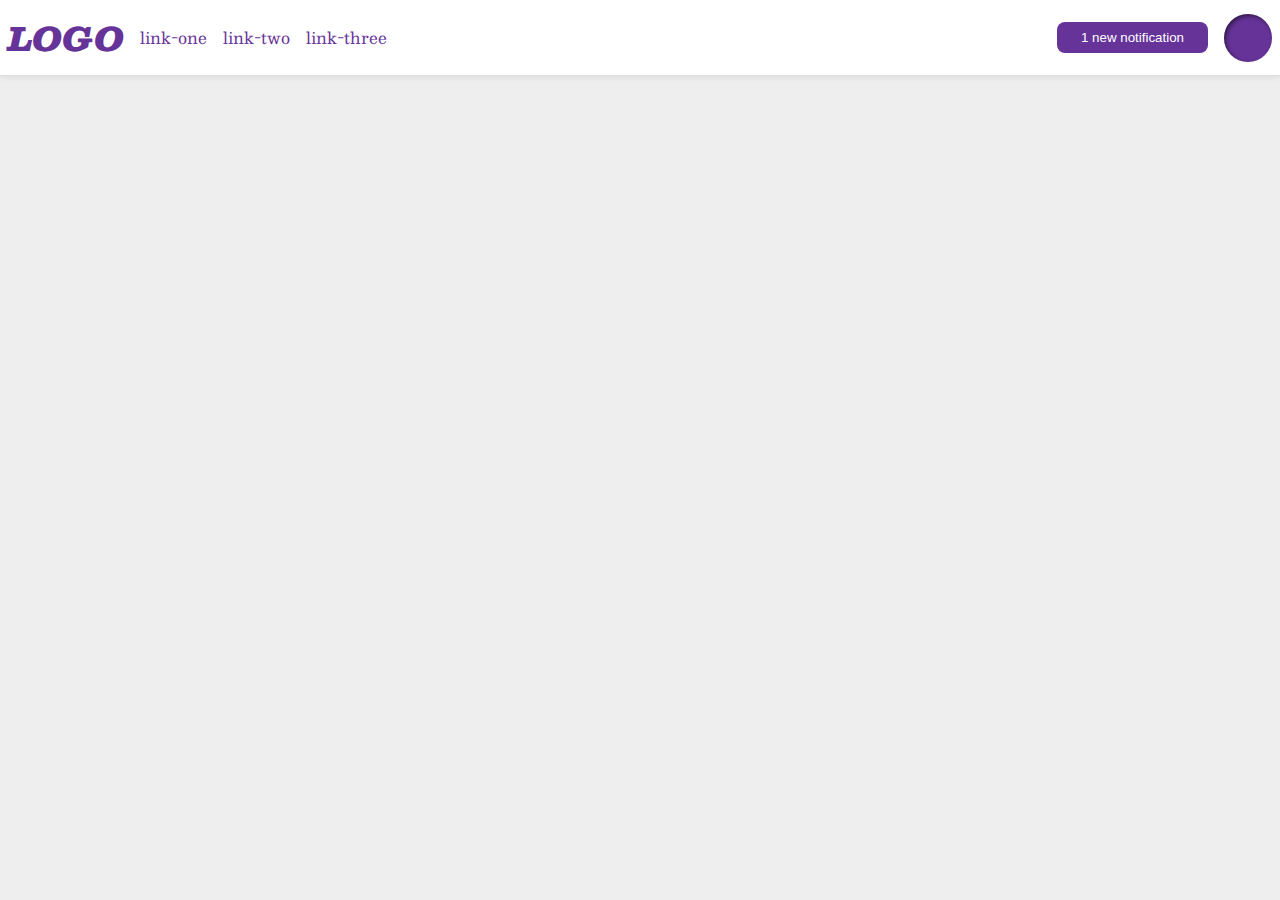
<file: foundations/flex/03-flex-header-2/index.html>
<!DOCTYPE html>
<html lang="en">
  <head>
    <meta charset="UTF-8">
    <meta http-equiv="X-UA-Compatible" content="IE=edge">
    <meta name="viewport" content="width=device-width, initial-scale=1.0">
    <title>Flex Header 2</title>
    <link rel="stylesheet" href="style.css">
  </head>
  <body>
    <div class="header">
      <div class="container">
        <div class="logo">
          LOGO
        </div>
        <ul class="links">
          <li><a href="https://google.com">link-one</a></li>
          <li><a href="https://google.com">link-two</a></li>
          <li><a href="https://google.com">link-three</a></li>
        </ul>
      </div>
      <div class="container">
        <button class="notifications">
          1 new notification
        </button>
        <div class="profile-image"></div>
      </div>
    </div>
  </body>
</html>
</file>
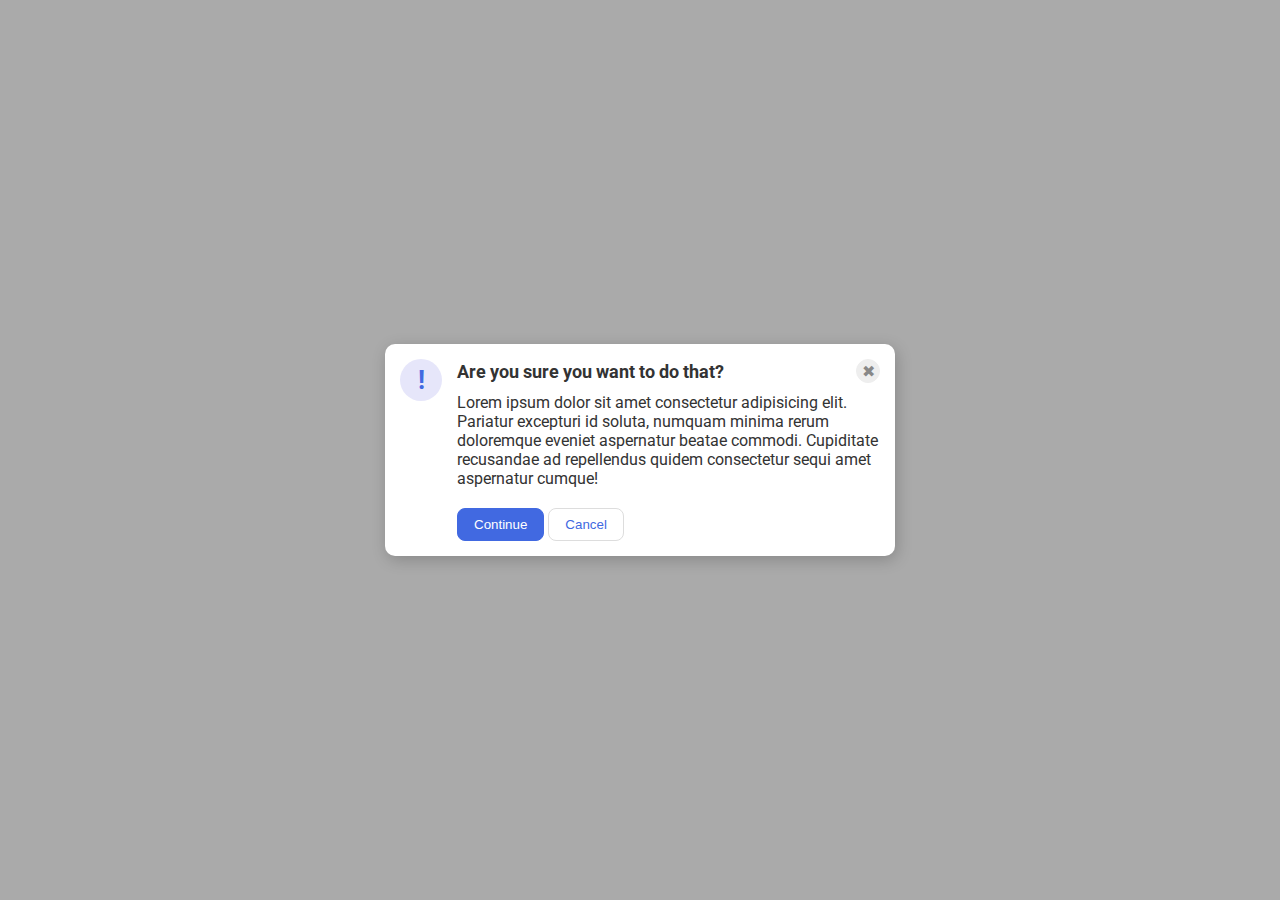
<file: foundations/flex/05-flex-modal/index.html>
<!DOCTYPE html>
<html lang="en">
  <head>
    <meta charset="UTF-8">
    <meta http-equiv="X-UA-Compatible" content="IE=edge">
    <meta name="viewport" content="width=device-width, initial-scale=1.0">
    <link rel="stylesheet" href="style.css">
    <title>Modal</title>
  </head>
  <body>
    <div class="modal">
      <div class="icon">!</div>
      <div class="right">
        <div class="header">
            Are you sure you want to do that?
            <button class="close-button">✖</button>
        </div>

        <div class="text">Lorem ipsum dolor sit amet consectetur adipisicing elit. Pariatur excepturi id soluta, numquam minima rerum doloremque eveniet aspernatur beatae commodi. Cupiditate recusandae ad repellendus quidem consectetur sequi amet aspernatur cumque!</div>
        <button class="continue">Continue</button>
        <button class="cancel">Cancel</button>
      </div>
    </div>
  </body>
</html>
</file>
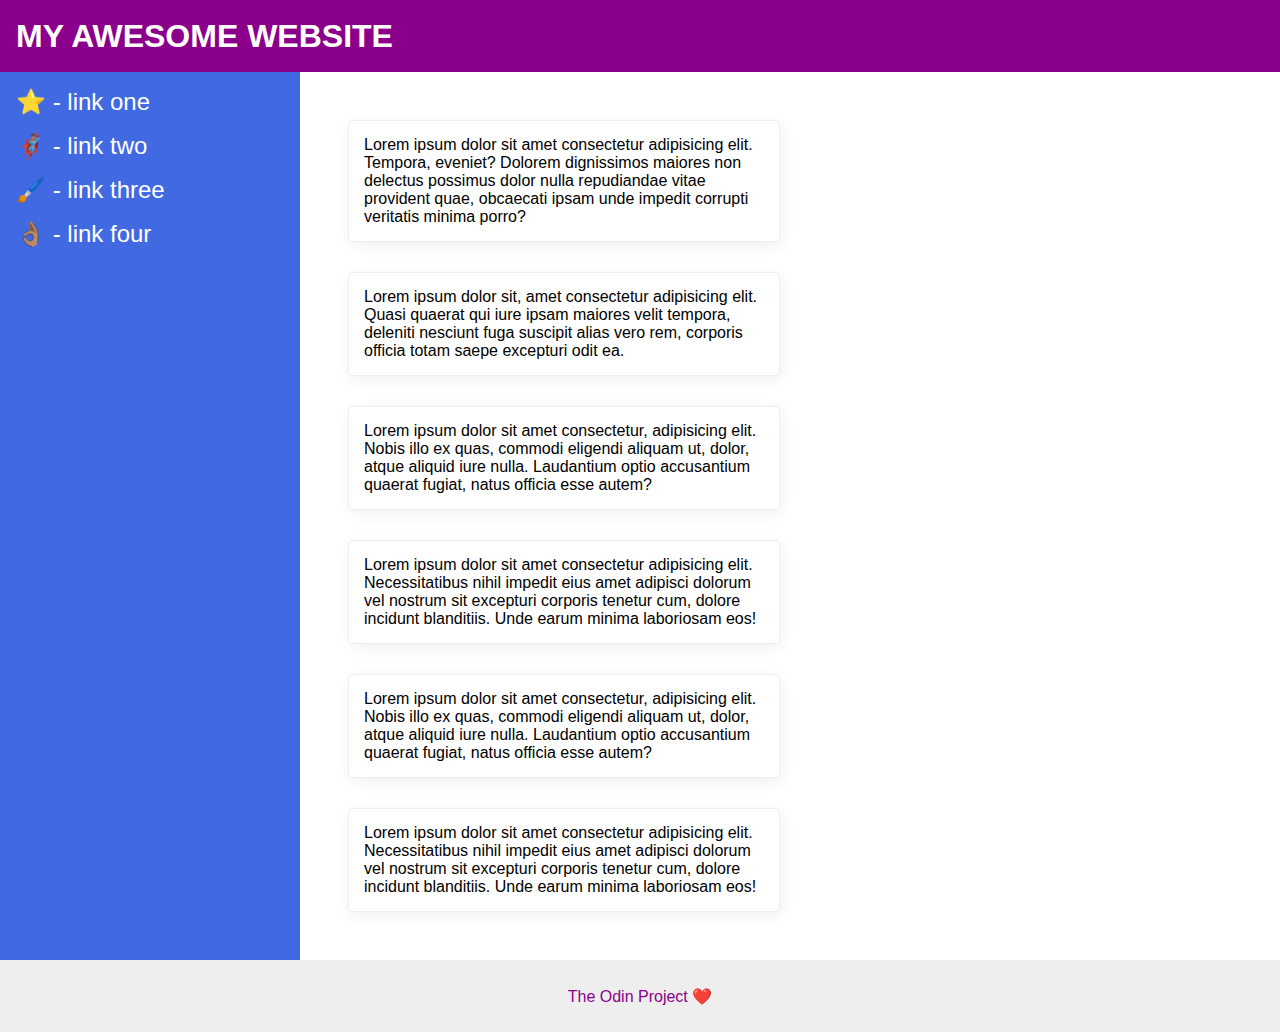
<file: foundations/flex/07-flex-layout-2/index.html>
<!DOCTYPE html>
<html lang="en">
  <head>
    <meta charset="UTF-8">
    <meta http-equiv="X-UA-Compatible" content="IE=edge">
    <meta name="viewport" content="width=device-width, initial-scale=1.0">
    <title>The Holy Grail</title>
    <link rel="stylesheet" href="style.css">
  </head>
  <body>
    <div class="header">
      MY AWESOME WEBSITE
    </div>

    <div class="content">
      <div class="sidebar">
        <ul>
          <li><a href="#">⭐ - link one</a></li>
          <li><a href="#">🦸🏽‍♂️ - link two</a></li>
          <li><a href="#">🖌️ - link three</a></li>
          <li><a href="#">👌🏽 - link four</a></li>
        </ul>
      </div>
      <div class="cards">
        <div class="card">Lorem ipsum dolor sit amet consectetur adipisicing elit. Tempora, eveniet? Dolorem dignissimos maiores non delectus possimus dolor nulla repudiandae vitae provident quae, obcaecati ipsam unde impedit corrupti veritatis minima porro?</div>
        <div class="card">Lorem ipsum dolor sit, amet consectetur adipisicing elit. Quasi quaerat qui iure ipsam maiores velit tempora, deleniti nesciunt fuga suscipit alias vero rem, corporis officia totam saepe excepturi odit ea.</div>
        <div class="card">Lorem ipsum dolor sit amet consectetur, adipisicing elit. Nobis illo ex quas, commodi eligendi aliquam ut, dolor, atque aliquid iure nulla. Laudantium optio accusantium quaerat fugiat, natus officia esse autem?</div>
        <div class="card">Lorem ipsum dolor sit amet consectetur adipisicing elit. Necessitatibus nihil impedit eius amet adipisci dolorum vel nostrum sit excepturi corporis tenetur cum, dolore incidunt blanditiis. Unde earum minima laboriosam eos!</div>
        <div class="card">Lorem ipsum dolor sit amet consectetur, adipisicing elit. Nobis illo ex quas, commodi eligendi aliquam ut, dolor, atque aliquid iure nulla. Laudantium optio accusantium quaerat fugiat, natus officia esse autem?</div>
        <div class="card">Lorem ipsum dolor sit amet consectetur adipisicing elit. Necessitatibus nihil impedit eius amet adipisci dolorum vel nostrum sit excepturi corporis tenetur cum, dolore incidunt blanditiis. Unde earum minima laboriosam eos!</div>
      </div>
    </div>

    <div class="footer">
      The Odin Project ❤️
    </div>
  </body>
</html>
</file>
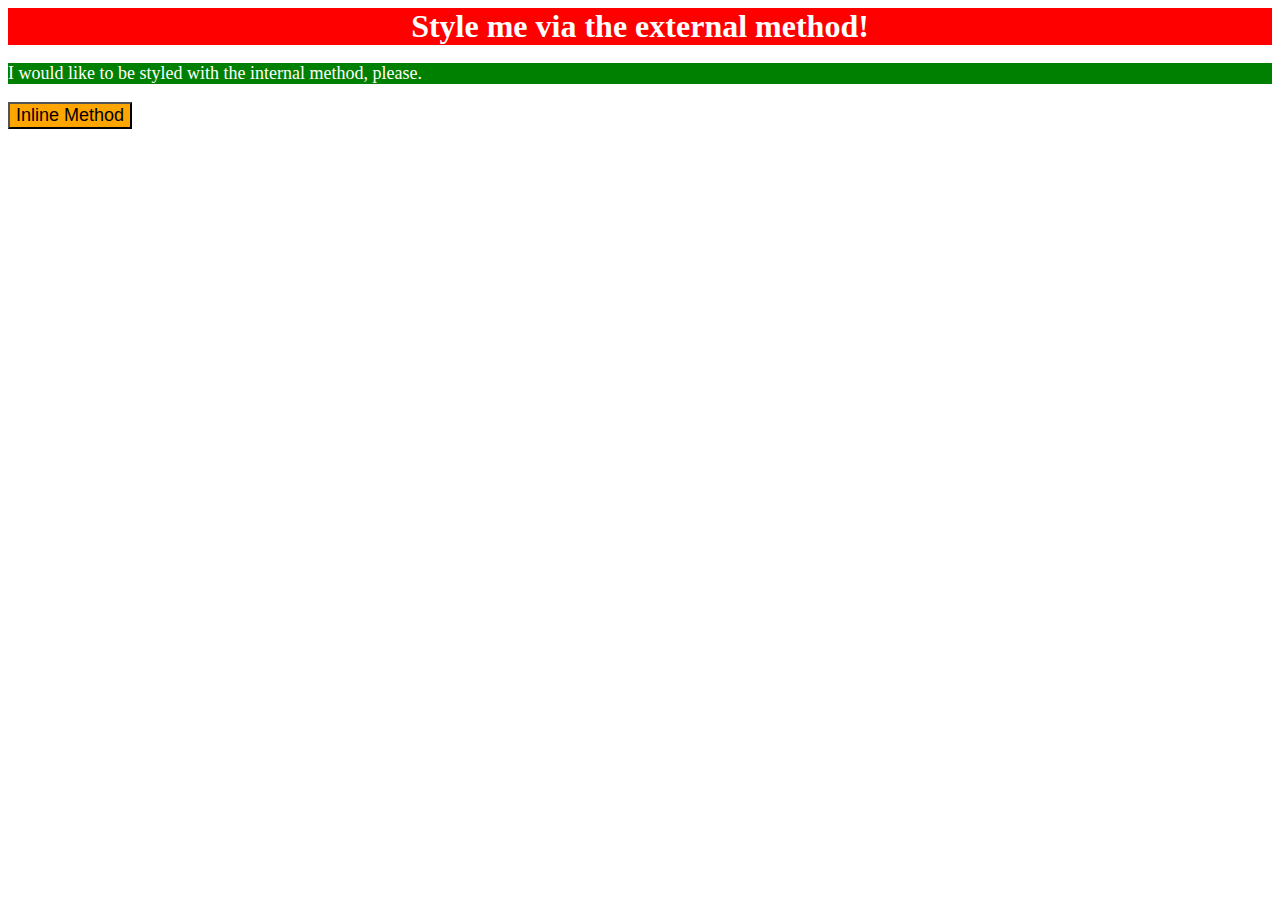
<file: foundations/intro-to-css/01-css-methods/index.html>
<!DOCTYPE html>
<html lang="en">
  <head>
    <meta charset="UTF-8">
    <meta http-equiv="X-UA-Compatible" content="IE=edge">
    <meta name="viewport" content="width=device-width, initial-scale=1.0">
    <link rel="stylesheet" href="styles.css">
    <style>
      p {
        background-color: green;
        color: white;
        font-size: 18px;
      }
    </style>
    <title>Methods for Adding CSS</title>
  </head>
  <body>
    <div>Style me via the external method!</div>
    <p>I would like to be styled with the internal method, please.</p>
    <button style="background-color: orange; font-size: 18px;">Inline Method</button>
  </body>
</html>
</file>
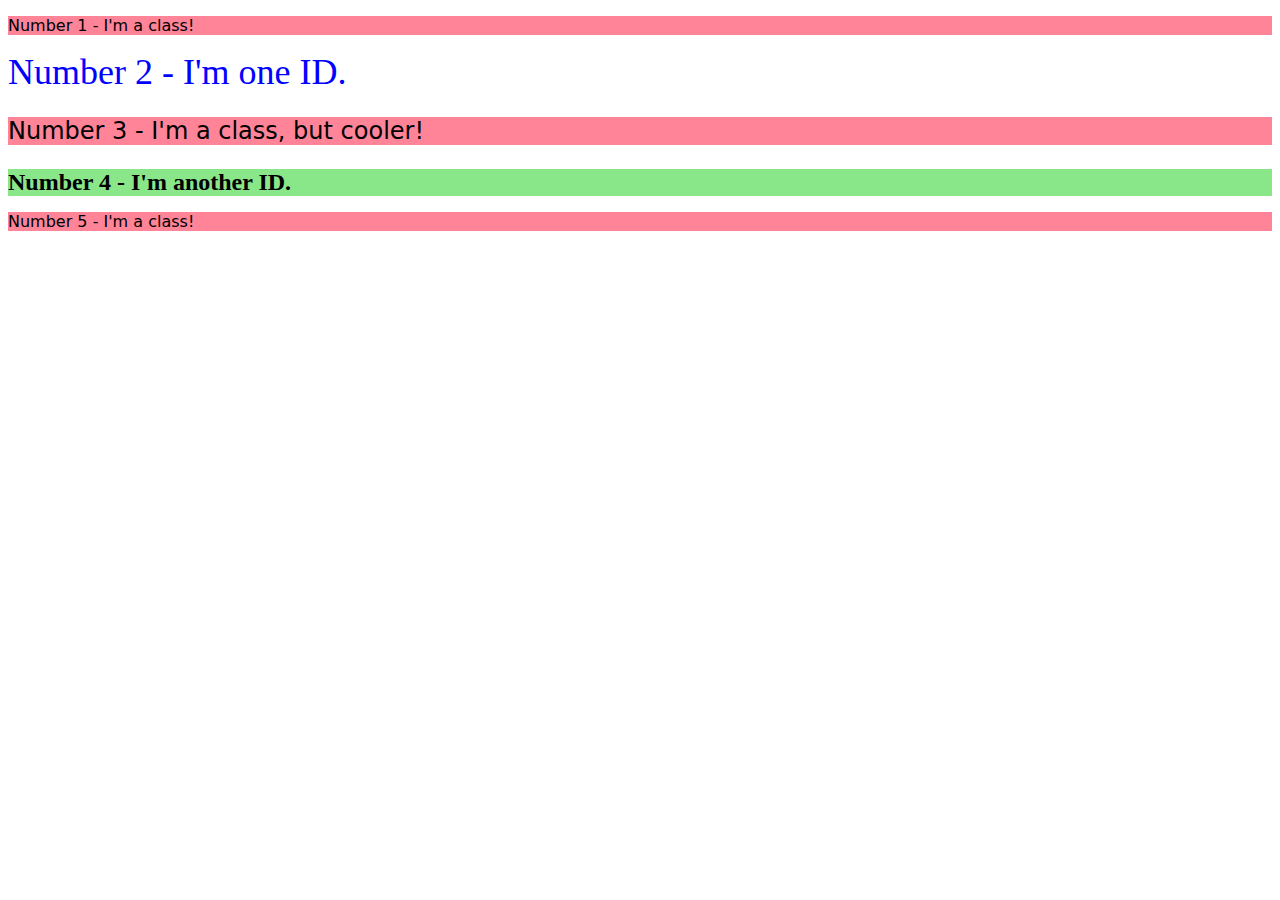
<file: foundations/intro-to-css/02-class-id-selectors/index.html>
<!DOCTYPE html>
<html lang="en">
  <head>
    <meta charset="UTF-8">
    <meta http-equiv="X-UA-Compatible" content="IE=edge">
    <meta name="viewport" content="width=device-width, initial-scale=1.0">
    <title>Class and ID Selectors</title>
    <link rel="stylesheet" href="style.css">
  </head>
  <body>
    <p class="odd">Number 1 - I'm a class!</p>
    <div id="number-2">Number 2 - I'm one ID.</div>
    <p class="odd cool">Number 3 - I'm a class, but cooler!</p>
    <div id="number-4">Number 4 - I'm another ID.</div>
    <p class="odd">Number 5 - I'm a class!</p>
  </body>
</html>
</file>
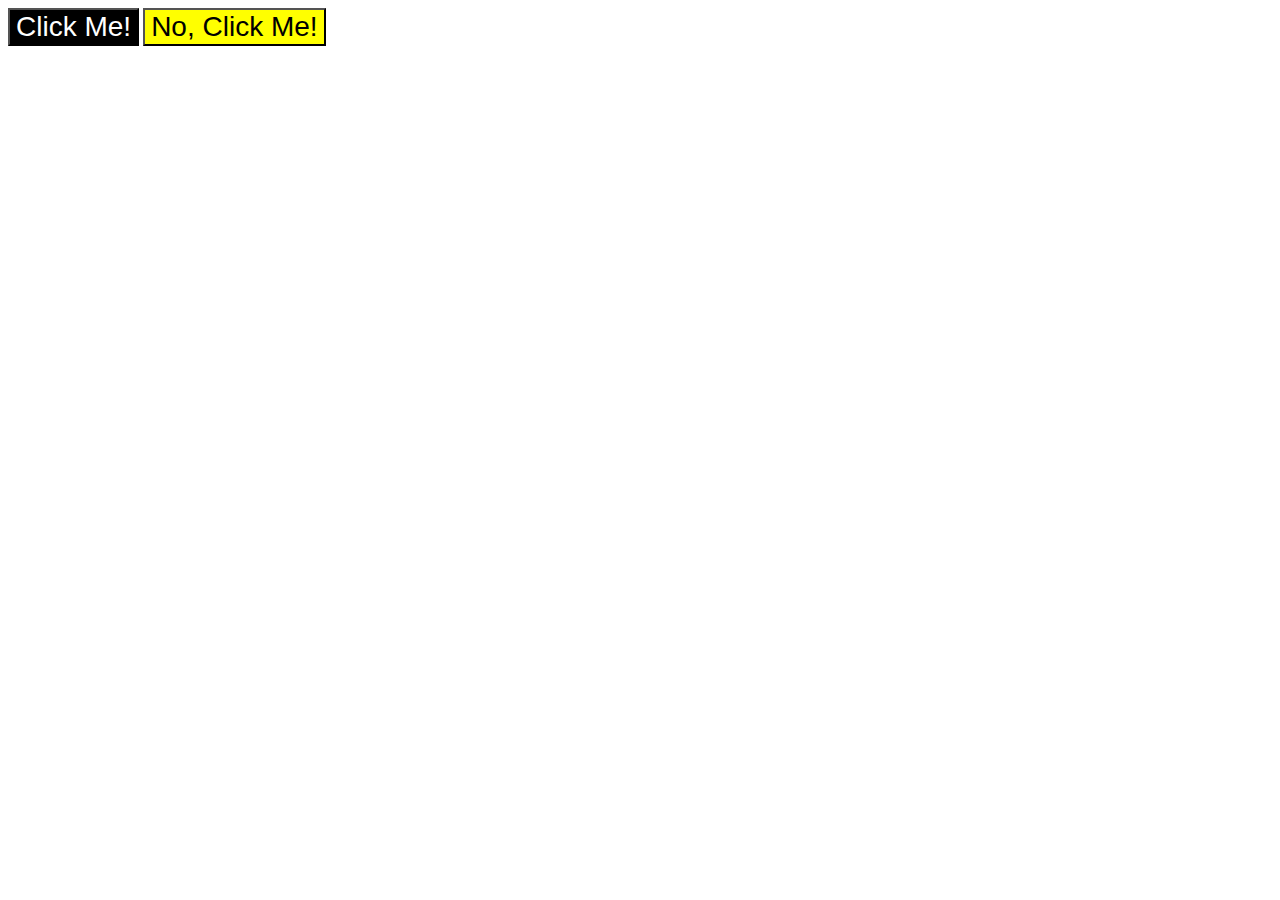
<file: foundations/intro-to-css/03-grouping-selectors/index.html>
<!DOCTYPE html>
<html lang="en">
  <head>
    <meta charset="UTF-8">
    <meta http-equiv="X-UA-Compatible" content="IE=edge">
    <meta name="viewport" content="width=device-width, initial-scale=1.0">
    <title>Grouping Selectors</title>
    <link rel="stylesheet" href="style.css">
  </head>
  <body>
    <button class="first-button">Click Me!</button>
    <button class="second-button">No, Click Me!</button>
  </body>
</html>
</file>
<file: foundations/flex/03-flex-header-2/style.css>
/* this is some magical font-importing.
you'll learn about it later. */
@import url('https://fonts.googleapis.com/css2?family=Besley:ital,wght@0,400;1,900&display=swap');

body {
  margin: 0;
  background: #eee;
  font-family: Besley, serif;
}

.header {
  background: white;
  border-bottom: 1px solid #ddd;
  box-shadow: 0 0 8px rgba(0,0,0,.1);
  display: flex;
  justify-content: space-between;
  padding: 8px;
}

.container {
  display: flex;
  gap: 16px;
  align-items: center;
  flex: none;
}

.links {
  display: flex;
  gap: 16px;
}

.profile-image {
  background: rebeccapurple;
  box-shadow: inset 2px 2px 4px rgba(0,0,0,.5);
  border-radius: 50%;
  width: 48px;
  height: 48px;
}

.logo {
  color: rebeccapurple;
  font-size: 32px;
  font-weight: 900;
  font-style: italic;
}

button {
  border: none;
  border-radius: 8px;
  background: rebeccapurple;
  color: white;
  padding: 8px 24px;
}

a {
  /* this removes the line under our links */
  text-decoration: none;
  color: rebeccapurple;
}

ul {
  list-style-type: none;
  padding: 0;
}
</file>
<file: foundations/flex/05-flex-modal/style.css>
@import url('https://fonts.googleapis.com/css2?family=Roboto:wght@400;700&display=swap');

html, body {
  height: 100%;
}

body {
  font-family: Roboto, sans-serif;
  margin: 0;
  background: #aaa;
  color: #333;
  /* I'll give you this one for free lol */
  display: flex;
  align-items: center;
  justify-content: center;
}

.modal {
  background: white;
  width: 480px;
  border-radius: 10px;
  box-shadow: 2px 4px 16px rgba(0,0,0,.2);
  display: flex;
  padding: 15px;
  gap: 15px;
}

.header {
  display: flex;
  font-weight: bold;
  font-size: 18px;
  justify-content: space-between;
  align-items: center;
}

.icon {
  color: royalblue;
  font-size: 26px;
  font-weight: 700;
  background: lavender;
  width: 42px;
  height: 42px;
  border-radius: 50%;
  display: flex;
  align-items: center;
  justify-content: center;
  flex: none;
}

.close-button {
  background: #eee;
  border-radius: 50%;
  color: #888;
  font-weight: 400;
  font-size: 16px;
  height: 24px;
  width: 24px;
  display: flex;
  align-items: center;
  justify-content: center;
  border: 1px solid #eee;
  padding: 0;
}

button {
  cursor: pointer;
  padding: 8px 16px;
  border-radius: 8px;
}

.text {
  padding: 10px 0 20px;
}

button.continue {
  background: royalblue;
  border: 1px solid royalblue;
  color: white;
}

button.cancel {
  background: white;
  border: 1px solid #ddd;
  color: royalblue;
}
</file>
<file: foundations/flex/07-flex-layout-2/style.css>
body {
  font-family: -apple-system, BlinkMacSystemFont, 'Segoe UI', Roboto, Oxygen, Ubuntu, Cantarell, 'Open Sans', 'Helvetica Neue', sans-serif;
  margin: 0;
  min-height: 100vh;
  display: flex;
  flex-direction: column;
}

.header {
  height: 72px;
  background: darkmagenta;
  color: white;
  display: flex;
  align-items: center;
  font-weight: 900;
  font-size: 32px;
  padding-left: 16px;
}

.footer {
  height: 72px;
  background: #eee;
  color: darkmagenta;
  display: flex;
  justify-content: center;
  align-items: center;
}

.content {
  display: flex;
  flex: auto;
}

.sidebar {
  width: 300px;
  background: royalblue;
  box-sizing: border-box;
  font-size: 24px;
  flex: none;
}

.sidebar ul {
  list-style: none;
  margin: 0;
  padding: 16px;
}

.sidebar a {
  text-decoration: none;
  color: white;
}

.sidebar li {
  margin-bottom: 16px;
}

.cards {
  display: flex;
  flex: auto;
  flex-wrap: wrap;
  gap: 30px;
  padding: 48px;
}

.card {
  border: 1px solid #eee;
  box-shadow: 2px 4px 16px rgba(0,0,0,.06);
  border-radius: 4px;
  max-width: 400px;
  padding: 15px;
}
</file>
<file: foundations/intro-to-css/01-css-methods/styles.css>
div {
    background-color: red;
    color: white;
    font-size: 32px;
    text-align: center;
    font-weight: bold;
}
</file>
<file: foundations/intro-to-css/02-class-id-selectors/style.css>
.odd {
    background-color: #ff8498;
    font-family: Verdana, "DejaVu Sans", sans-serif
}

.cool {
    font-size: 24px;
}

#number-2 {
    color: blue;
    font-size: 36px;
}

#number-4 {
    background-color: hsl(120, 65%, 72%);
    font-weight: bold;
    font-size: 24px;
}
</file>
<file: foundations/intro-to-css/03-grouping-selectors/style.css>
.first-button,
.second-button {
    font-size: 28px;
    font-family: Helvetica, 'Times New Roman', sans-serif
}

.first-button {
    background-color: black;
    color: white;
}

.second-button {
    background-color: yellow;
}
</file>
